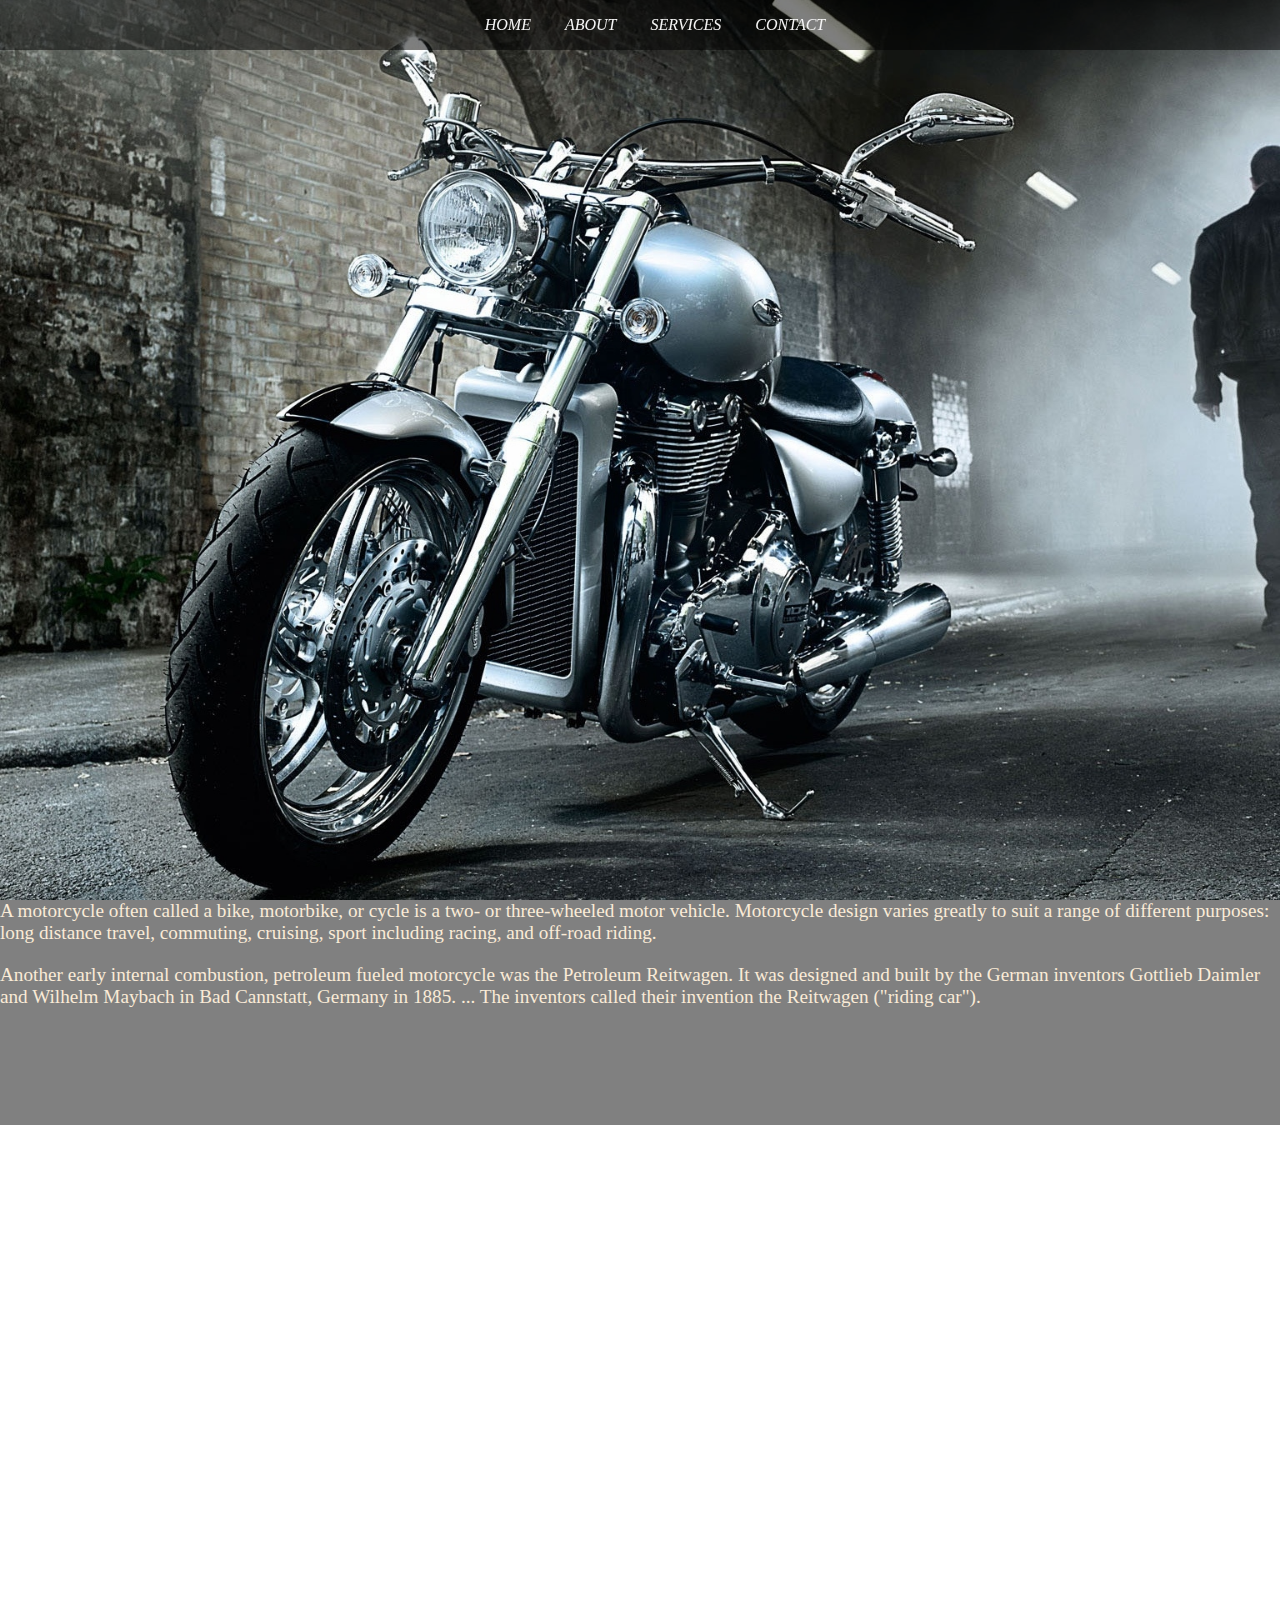
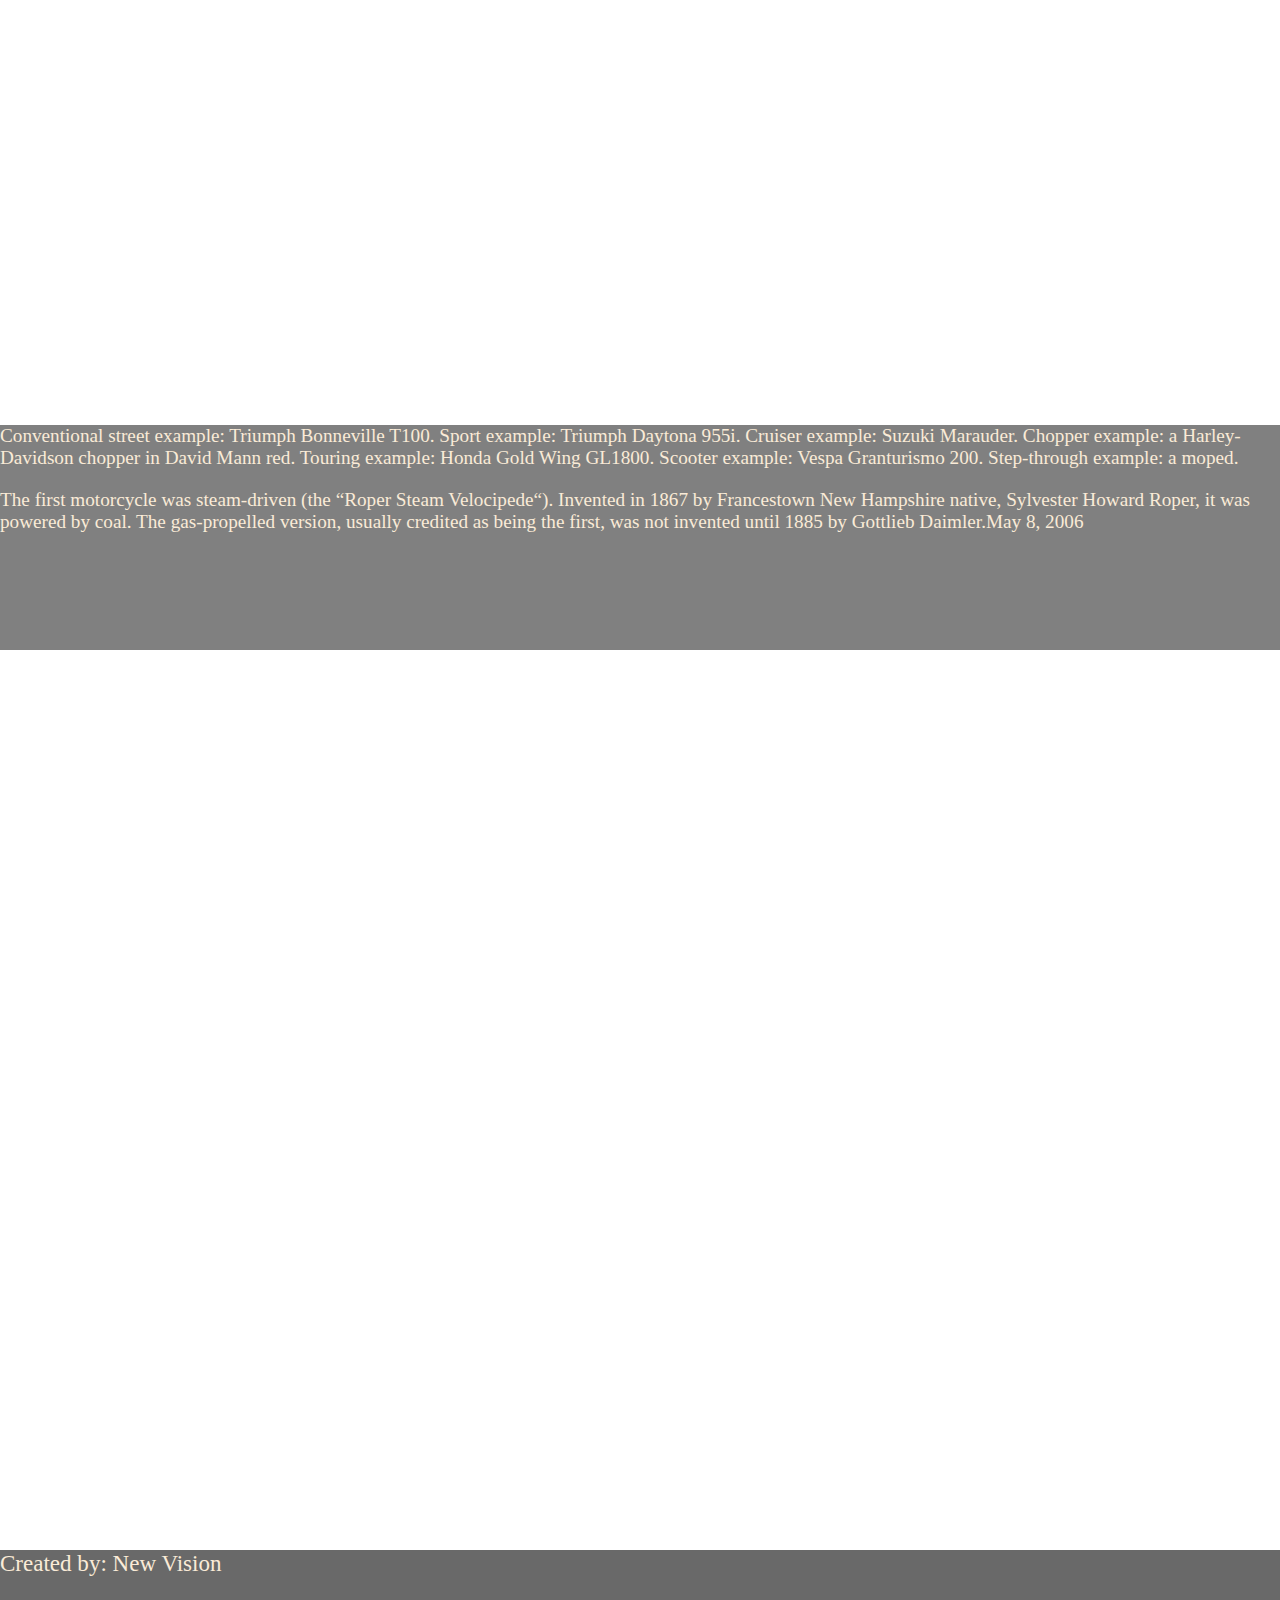
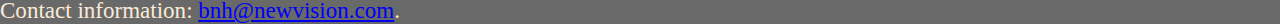
<file: about.html>
<DOCTYPE html!>
   <html>
    <head lang="en">
        <meta charset="UTF-8">
        <title>Aygel Motorcycles</title>
        <link rel="stylesheet" href="css/styles.css"/>
    </head>
    <body>
       
        <nav>
            <a href="index.html">HOME</a>
            <a href="about.html">ABOUT</a>
            <a href="#">SERVICES</a>
            <a href="#">CONTACT</a>
        </nav>
       <div class="sect sectOne"></div>
       <div class="subSection"><em>
           <p>
            A motorcycle often called a bike, motorbike, or cycle is a two- or three-wheeled motor vehicle. Motorcycle design varies greatly to suit a range of different purposes: long distance travel, commuting, cruising, sport including racing, and off-road riding.
        
           </p>
           <p>
           Another early internal combustion, petroleum fueled motorcycle was the Petroleum Reitwagen. It was designed and built by the German inventors Gottlieb Daimler and Wilhelm Maybach in Bad Cannstatt, Germany in 1885. ... The inventors called their invention the Reitwagen ("riding car").
        
           </p>
           
           </em></div>
       <div class="sect sectTwo"></div>
       <div class="subSection"><em>
           <p>
                  
        Conventional street example: Triumph Bonneville T100.
Sport example: Triumph Daytona 955i.
Cruiser example: Suzuki Marauder.
Chopper example: a Harley-Davidson chopper in David Mann red.
Touring example: Honda Gold Wing GL1800.
Scooter example: Vespa Granturismo 200.
Step-through example: a moped.
         
           
           </p>
           
           <p>
           The first motorcycle was steam-driven (the “Roper Steam Velocipede“). Invented in 1867 by Francestown New Hampshire native, Sylvester Howard Roper, it was powered by coal. The gas-propelled version, usually credited as being the first, was not invented until 1885 by Gottlieb Daimler.May 8, 2006
           
           </p>
           
           
           </em></div>
       <div class="sect sectThree"></div>
    
       <footer>
           <p>Created by: New Vision</p>
  <p>Contact information: <a href="mailto:someone@example.com">
  bnh@newvision.com</a>.</p>
       
       </footer>
        
    
    </body>
</html>
</file>
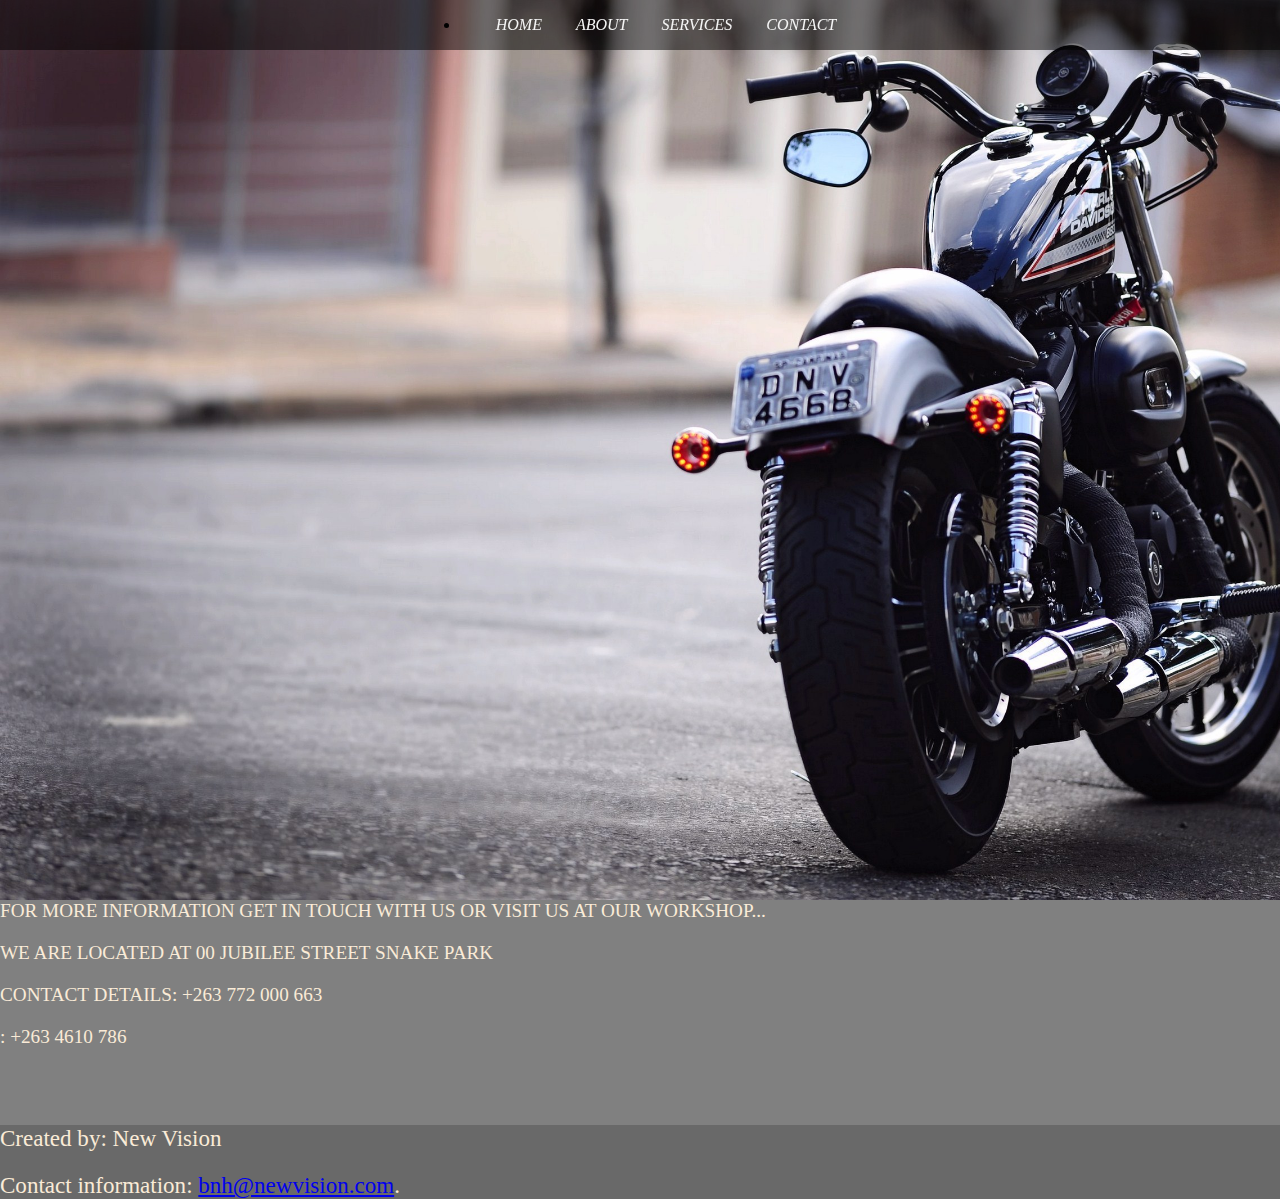
<file: contact.html>
<DOCTYPE html!>
   <html>
    <head lang="en">
        <meta charset="UTF-8">
        <title>Aygel Motorcycles</title>
        <link rel="stylesheet" href="css/styles.css"/>
    </head>
    <body>
       
        <nav>
            <li class="active"><a href="index.html">HOME</a>
            <a href="about.html">ABOUT</a>
            <a href="services.html">SERVICES</a>
            <a href="contact.html">CONTACT</a>
        </nav>
       
       <div class="sect sectThree"></div>
       <div class="subSection"><em>
           <p>
           FOR MORE INFORMATION GET IN TOUCH WITH US OR VISIT US AT OUR WORKSHOP...
              
           </p>
           <p>
            WE ARE LOCATED AT 00 JUBILEE STREET SNAKE PARK
           </p>
           <p>
            CONTACT DETAILS: +263 772 000 663
                              
           </p>
           <p>
                           : +263 4610 786
           </p>
           </em></div>
        
        <footer>
           <p>Created by: New Vision</p>
  <p>Contact information: <a href="mailto:someone@example.com">
  bnh@newvision.com</a>.</p>
       
       </footer>
   
       </body>
</html>
</file>
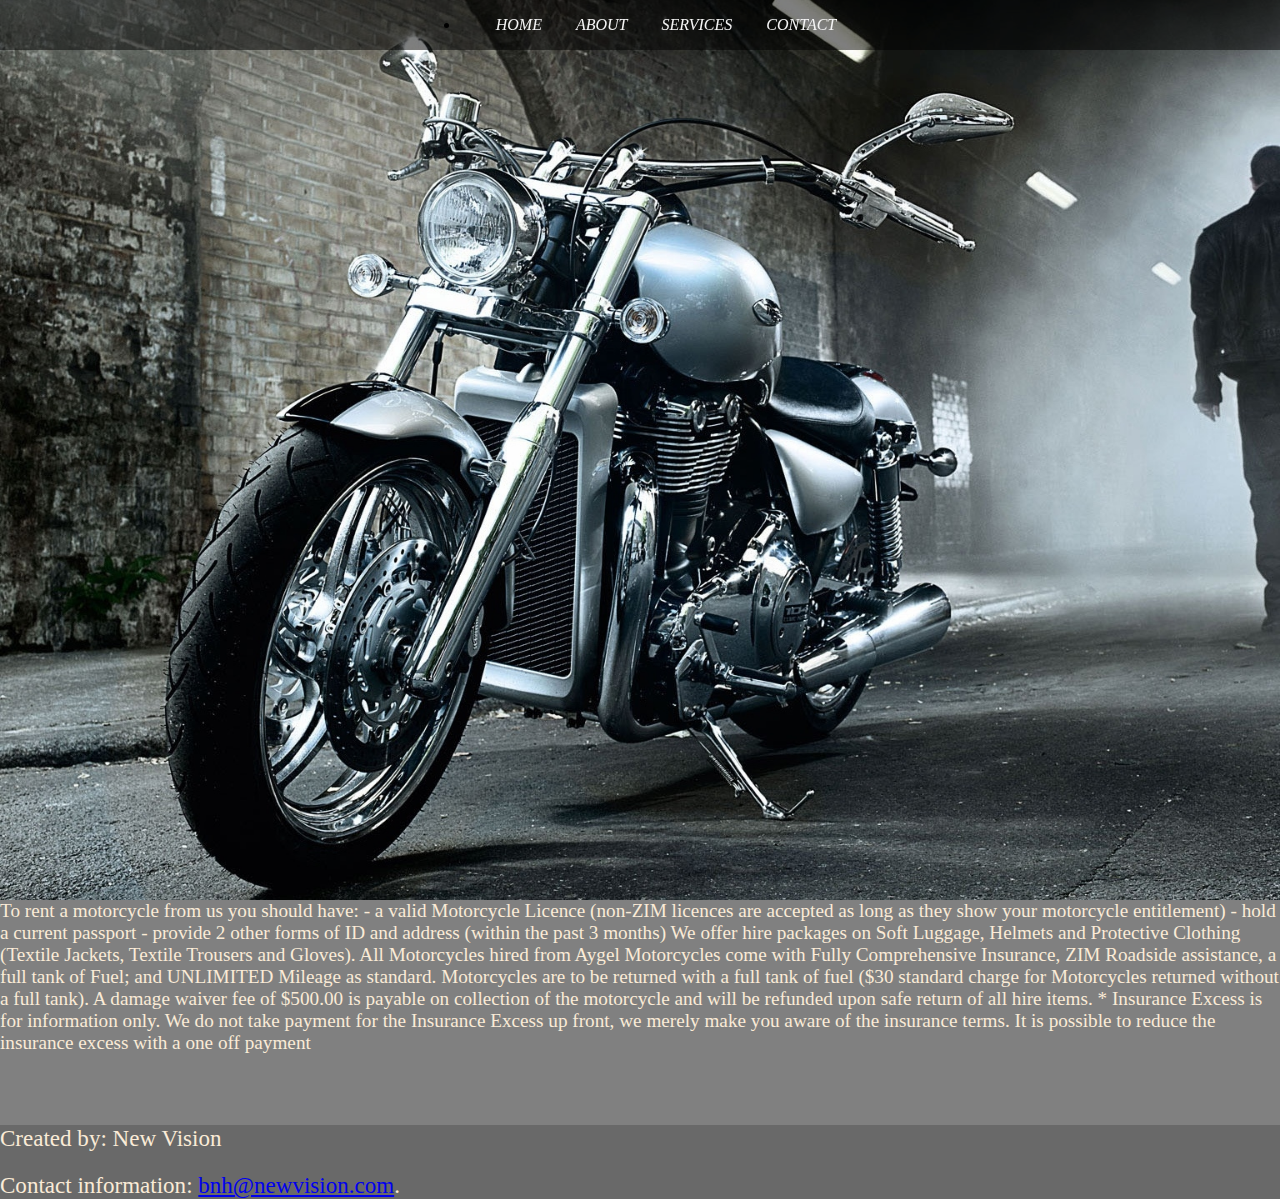
<file: services.html>
<DOCTYPE html!>
   <html>
    <head lang="en">
        <meta charset="UTF-8">
        <title>Aygel Motorcycles</title>
        <link rel="stylesheet" href="css/styles.css"/>
    </head>
    <body>
       
        <nav>
            <li class="active"><a href="index.html">HOME</a>
            <a href="about.html">ABOUT</a>
            <a href="services.html">SERVICES</a>
            <a href="contact.html">CONTACT</a>
        </nav>
        <div class="sect sectOne"></div>
       <div class="subSection"><em><p>
           
           To rent a motorcycle from us you should have:
- a valid Motorcycle Licence (non-ZIM licences are accepted as long as they show your motorcycle entitlement)
- hold a current passport
- provide 2 other forms of ID and address (within the past 3 months)
We offer hire packages on Soft Luggage, Helmets and Protective Clothing (Textile Jackets, Textile Trousers and Gloves).
All Motorcycles hired from Aygel Motorcycles come with Fully Comprehensive Insurance, ZIM Roadside assistance, a full tank of Fuel; and UNLIMITED Mileage as standard.  Motorcycles are to be returned with a full tank of fuel ($30 standard charge for Motorcycles returned without a full tank).
A damage waiver fee of $500.00 is payable on collection of the motorcycle and will be refunded upon safe return of all hire items.

*  Insurance Excess is for information only.   We do not take payment for the Insurance Excess up front, we merely make you aware of the insurance terms.
It is possible to reduce the insurance excess with a one off payment
           </p></em></div>

        <footer>
           <p>Created by: New Vision</p>
  <p>Contact information: <a href="mailto:someone@example.com">
  bnh@newvision.com</a>.</p>
       
       </footer>
        
       </body>
</html>
</file>
<file: css/styles.css>
*{
    margin: 0;    
}

html, body {
    height: 100%;
}

h1, h2, h3,h4, h5, h6, p {
    margin-bottom: 20px;
}

nav{
    position: fixed;
    width: 100%;
    height: 50px;
    background-color: rgba(0,0,0,.5);
    z-index: 99;
    text-align: center;
}

nav a {
    text-decoration: inherit;
    color: whitesmoke;
    margin-left: 30px;
    line-height: 50px;
    font-style: oblique;
}

.sect {
    height: 100%;
    background-size: cover;
    background-repeat: no-repeat;
    background-attachment: fixed;
}

.subSection {
    height: 25%;
    background-color: gray;
}

.sectOne {
    background-image: url("../images/hanu2.jpg");
}

.sectTwo {
    background-image: url("../images/hamu.jpg");
}

.sectThree {
    background-image: url("../images/hamu3.jpg");
}


body {
    font-size: 100%;
}

h1 {
    font-size: 0.7em;
}

h2 {
    font-size: 1.2em;
}

p {
    font-size: 1.2em;
}

p{
    font-style: normal;
}
p{
    color: antiquewhite;
}

p.normal {
    font-weight: bolder;
}

p.thick {
    font-weight: bold;
}

footer {
    display: block;
    font-size: 1.2em;
    font-style: oblique;
    color: bisque;
    background-color: dimgray
}
</file>
